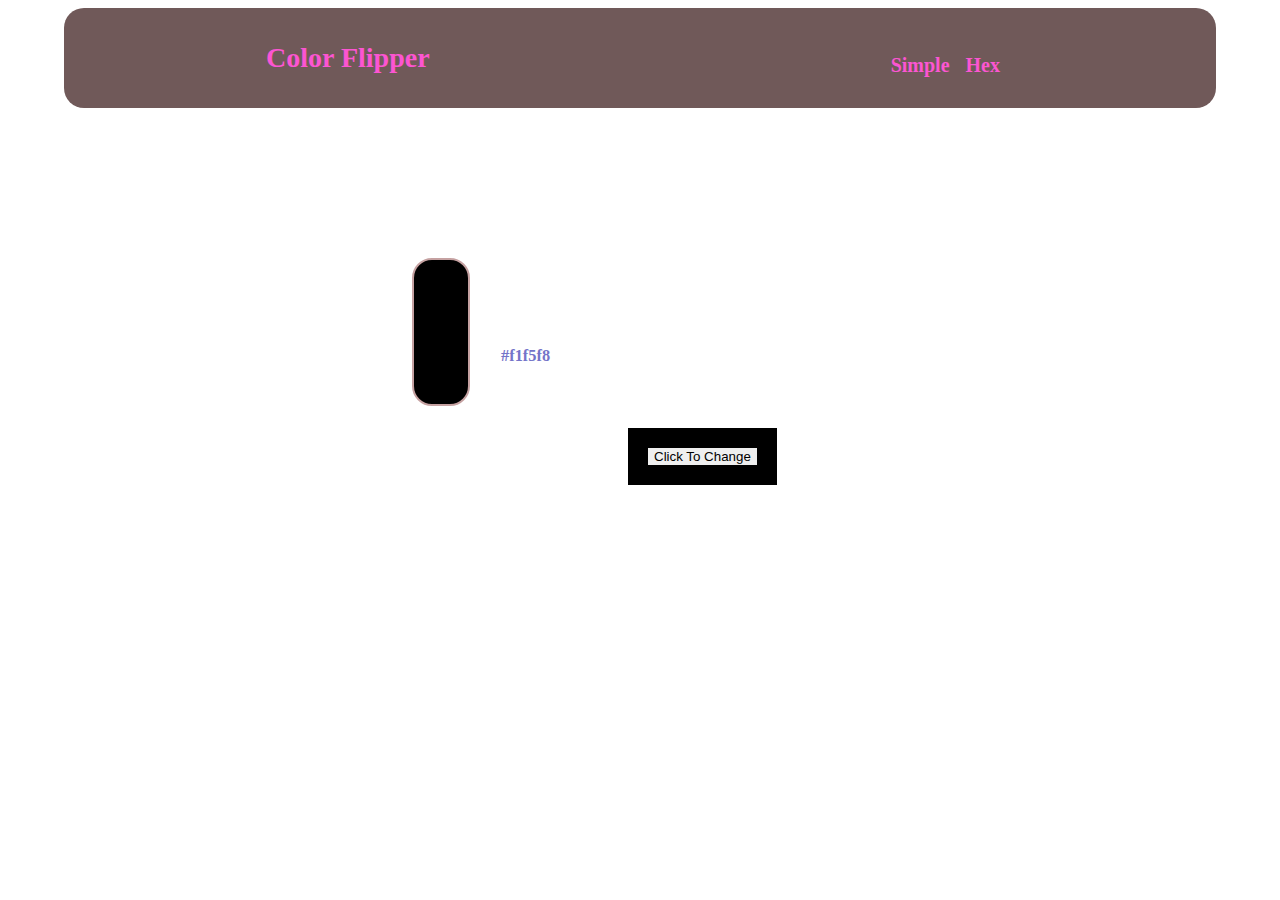
<file: Index.html>
<!DOCTYPE html>
<html lang="en">
<head>
    <meta charset="UTF-8">
    <meta http-equiv="X-UA-Compatible" content="IE=edge">
    <meta name="viewport" content="width=device-width, initial-scale=1.0">
    <title>ColorFlipper</title>
    <link rel="stylesheet" href="Style.css">
    <link href="https://cdn.jsdelivr.net/npm/bootstrap@5.2.0-beta1/dist/css/bootstrap.min.css" rel="stylesheet" integrity="sha384-0evHe/X+R7YkIZDRvuzKMRqM+OrBnVFBL6DOitfPri4tjfHxaWutUpFmBp4vmVor" crossorigin="anonymous">
</head>
</head>
<body>
    <nav>
    <div class="nav-center shadow-lg p-3 mb-5 bg-rgb(112, 89, 55) rounded">
        <h1 class="hh1">Color Flipper</h1>
        <ul class="nav-links">
            <li>
                <a href="Index.html">Simple</a>
            </li>
            <li>
                <a href="hex.html">Hex</a>
            </li>
        </ul>
    </div>
</nav>
<main>
    <div class="container nav-center shadow-lg p-3 mb-5 bg-rgb(112, 89, 55) rounded">
        <h3>Background Color: <span class="color">        #f1f5f8</span></h3>
       
</main>
<div>
    <button id="btn" type="button" class="btn btn-outline-dark clickme">Click To Change</button>
</div>
</div>
<script src="Index.js"></script>

</body>
</html>
</file>
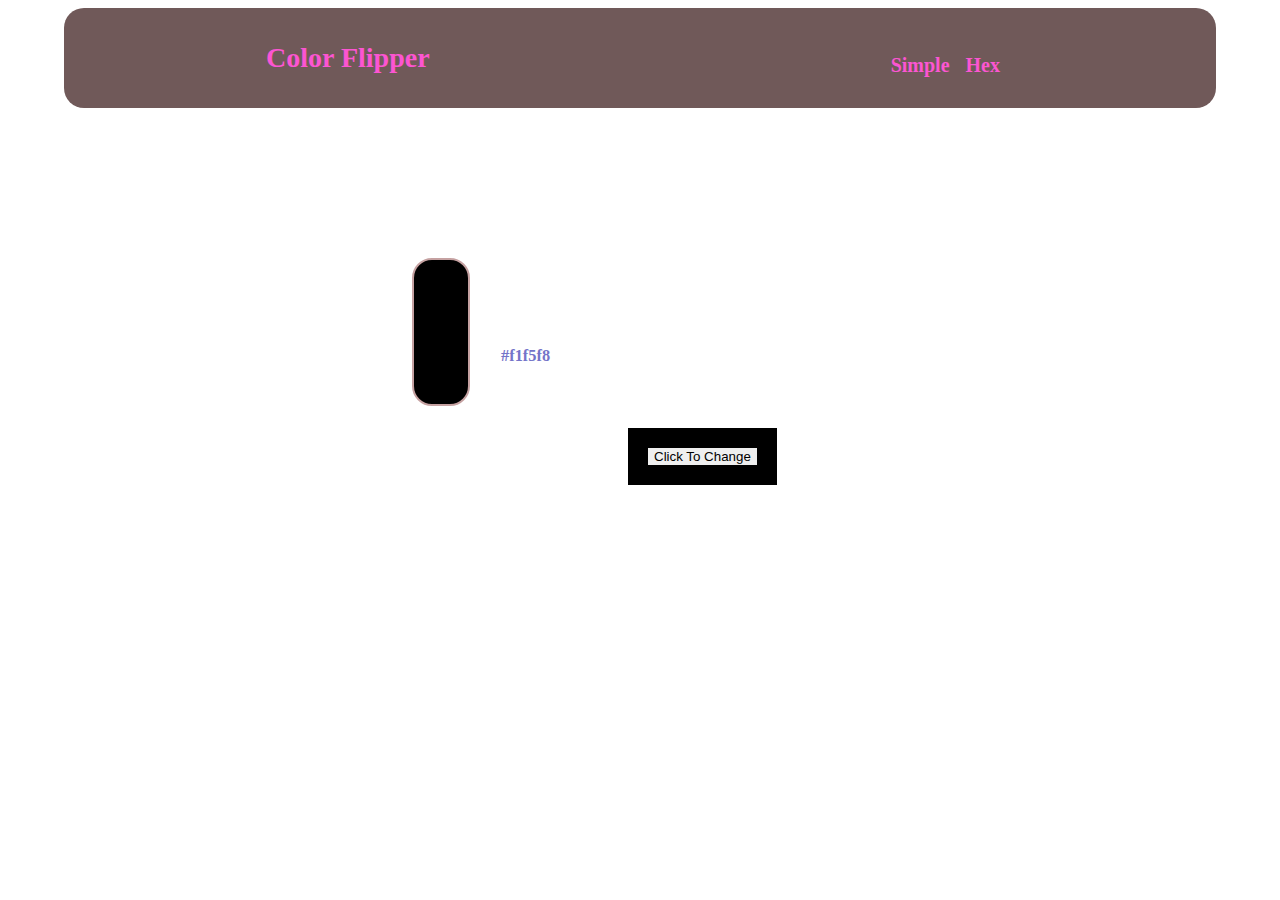
<file: hex.html>
<!DOCTYPE html>
<html lang="en">
<head>
    <meta charset="UTF-8">
    <meta http-equiv="X-UA-Compatible" content="IE=edge">
    <meta name="viewport" content="width=device-width, initial-scale=1.0">
    <title>ColorFlipper</title>
    <link rel="stylesheet" href="Style.css">
    <link href="https://cdn.jsdelivr.net/npm/bootstrap@5.2.0-beta1/dist/css/bootstrap.min.css" rel="stylesheet" integrity="sha384-0evHe/X+R7YkIZDRvuzKMRqM+OrBnVFBL6DOitfPri4tjfHxaWutUpFmBp4vmVor" crossorigin="anonymous">
</head>
</head>
<body>
    <nav>
    <div class="nav-center shadow-lg p-3 mb-5 bg-rgb(112, 89, 55) rounded">
        <h1 class="hh1">Color Flipper</h1>
        <ul class="nav-links">
            <li>
                <a href="Index.html">Simple</a>
            </li>
            <li>
                <a href="hex.html">Hex</a>
            </li>
        </ul>
    </div>
</nav>
<main>
    <div class="container nav-center shadow-lg p-3 mb-5 bg-rgb(112, 89, 55) rounded">
        <h3>Background Color: <span class="color">        #f1f5f8</span></h3>
       
</main>
<div>
    <button id="btn" type="button" class="btn btn-outline-dark clickme">Click To Change</button>
</div>
</div>

<script src="hex.js"></script>
</body>
</html>
</file>
<file: Style.css>
/* *{
    background-color: grey;
    color: beige;
} */
body {
    font-family: var(--ff-secondary);
    background: var(--clr-grey-10);
    color: var(--clr-grey-1);
    line-height: 1.5;
    font-size: 0.875rem;
  }
  ul {
    list-style-type: none;
  }
  a {
    text-decoration: none;}

.nav {
    border:2px soid red;
    background-color: rgb(112, 89, 89);
    height: 3rem;
    display: grid;
    align-items: center;
    justify-content: center;
    box-shadow:gold;
  
  }
  .nav-center {
    width: 90vw;
    max-width: var(--fixed-width);
    margin: 0 auto;
    display: flex;
    align-items: center;
    justify-content: space-between;
    background-color: rgb(112, 89, 89);
    height: 100px;
    border-radius: 20px;
  }
  .nav-center h4 {
    margin-bottom: 0;
    color: var(--clr-primary-5);
    align-items: center;
    justify-content: center;
  }
  .nav-links {
    display:flex ;
    align-items: center;
    justify-content: center;
    color: rgb(252, 85, 210);
    text-decoration: none;
    margin-right: 200px;
    padding-top: 14px;
  }
  nav a {
    text-transform: capitalize;
    font-weight: 700;
    font-size: 20px;
    color: var(--clr-primary-1);
    letter-spacing: var(--spacing);
    margin-right: 1rem;
    text-decoration: none;
  }
  nav a:hover {
    color:pink;

  }
  .hh1{
    margin-left: 202px;
    color: rgb(252, 85, 210);
  }
  .container{
    border: 2px solid rgb(197, 161, 161);
    margin: 22px;
    padding: 22px;
    background-color: black;
    color: white;
    width: 10px;
    max-width: 100px;
    border-radius: 20px;
  }
  main{
    margin: auto;
    width:500px;
    margin-top: 150px;
    /* background-color: rgb(23, 42, 218); */
  }
  .color{
    margin-left: 10px;
    color: rgb(116, 116, 201);
  }
  h3{
    margin-left: 55px;
  }
  .clickme{
    margin-left: 620px ;
    font-weight: 2px;
    
  }
  .btn{
    border: 20px solid black;
  }
</file>
